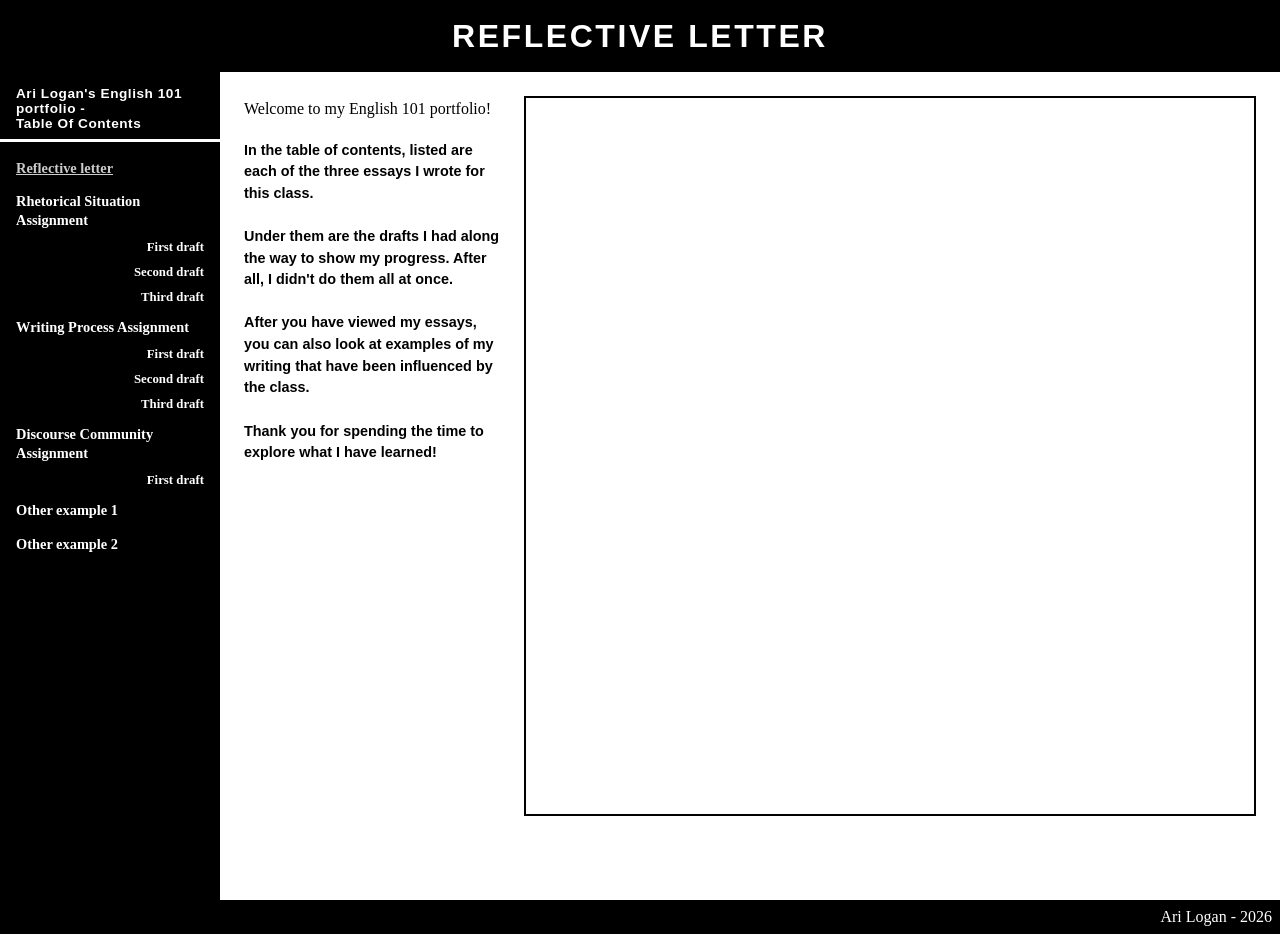
<file: index.html>
<!DOCTYPE html>
<html lang="en">
<head>
  <meta charset="UTF-8" />
  <meta name="viewport" content="width=device-width, initial-scale=1.0" />
  <title>Reflective Letter</title>
  <link rel="stylesheet" href="style.css" />
</head>
<body>

  <header>
    <h1>Reflective Letter</h1>
  </header>

  <div class="layout">
    
    <nav class="sidebar">
      <div class="toc-title">Ari Logan's English 101 portfolio -<br>Table Of Contents</div>
      <ul>
        <li><a href="index.html" class="active">Reflective letter</a></li>

        <li><a href="final-doc-1.html">Rhetorical Situation Assignment</a>
          <ul class="revisions">
            <li><a href="final-doc-1-rev1.html">First draft</a></li>
            <li><a href="final-doc-1-rev2.html">Second draft</a></li>
            <li><a href="final-doc-1-rev3.html">Third draft</a></li>
          </ul>
        </li>

        <li><a href="final-doc-2.html">Writing Process Assignment</a>
          <ul class="revisions">
            <li><a href="final-doc-2-rev1.html">First draft</a></li>
            <li><a href="final-doc-2-rev2.html">Second draft</a></li>
            <li><a href="final-doc-2-rev3.html">Third draft</a></li>
          </ul>
        </li>

        <li><a href="final-doc-3.html">Discourse Community Assignment</a>
          <ul class="revisions">
            <li><a href="final-doc-3-rev1.html">First draft</a></li>
          </ul>
        </li>

        <li><a href="other-example-1.html">Other example 1</a></li>
        <li><a href="other-example-2.html">Other example 2</a></li>
      </ul>
    </nav>

    <main class="content">
      <aside class="comments">
        <h>Welcome to my English 101 portfolio!</h>
		<p><br>In the table of contents, listed are each of the three essays I wrote for this class.<br><br></p>
		<p>Under them are the drafts I had along the way to show my progress. After all, I didn't do them all at once.<br><br></p>
		<p>After you have viewed my essays, you can also look at examples of my writing that have been influenced by the class.<br><br></p>
		<p>Thank you for spending the time to explore what I have learned!</p>
      </aside>

      <div class="pdf-viewer">
        <iframe src="pdfs/reflective-letter.pdf" title="Reflective Letter PDF"></iframe>
      </div>
    </main>
  </div>

<footer>
	<p>Ari Logan - 2026</p>
</footer>
</body>
</html>
</file>
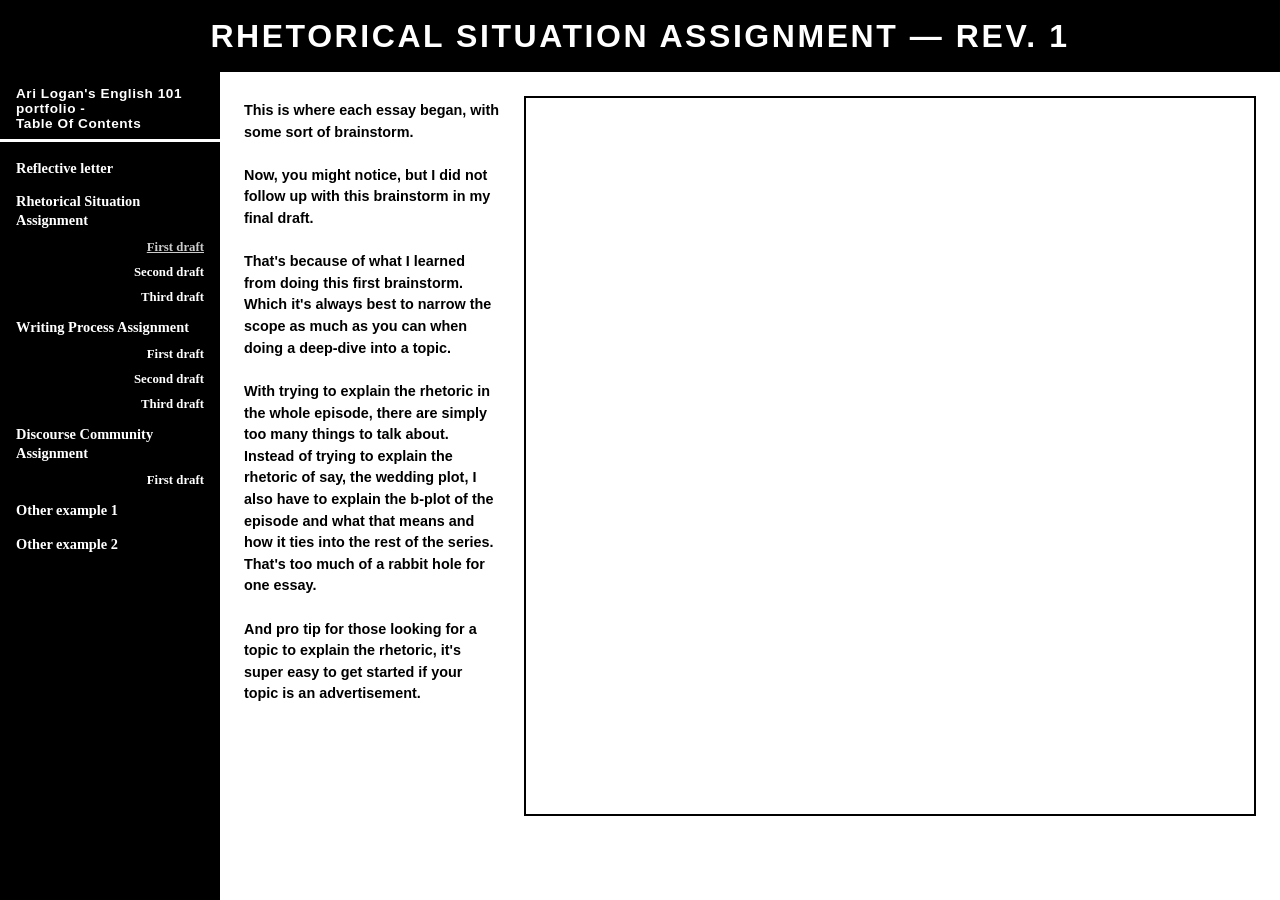
<file: final-doc-1-rev1.html>
<!DOCTYPE html>
<html lang="en">
<head>
  <meta charset="UTF-8" />
  <meta name="viewport" content="width=device-width, initial-scale=1.0" />
  <title>Rhetorical Situation Assignment — Rev. 1</title>
  <link rel="stylesheet" href="style.css" />
</head>
<body>

  <header>
    <h1>Rhetorical Situation Assignment — Rev. 1</h1>
  </header>

  <div class="layout">
    
    <nav class="sidebar">
      <div class="toc-title">Ari Logan's English 101 portfolio -<br>Table Of Contents</div>
      <ul>
        <li><a href="index.html">Reflective letter</a></li>

        <li><a href="final-doc-1.html">Rhetorical Situation Assignment</a>
          <ul class="revisions">
            <li><a href="final-doc-1-rev1.html" class="active">First draft</a></li>
            <li><a href="final-doc-1-rev2.html">Second draft</a></li>
            <li><a href="final-doc-1-rev3.html">Third draft</a></li>
          </ul>
        </li>

        <li><a href="final-doc-2.html">Writing Process Assignment</a>
          <ul class="revisions">
            <li><a href="final-doc-2-rev1.html">First draft</a></li>
            <li><a href="final-doc-2-rev2.html">Second draft</a></li>
            <li><a href="final-doc-2-rev3.html">Third draft</a></li>
          </ul>
        </li>

        <li><a href="final-doc-3.html">Discourse Community Assignment</a>
          <ul class="revisions">
            <li><a href="final-doc-3-rev1.html">First draft</a></li>
          </ul>
        </li>

        <li><a href="other-example-1.html">Other example 1</a></li>
        <li><a href="other-example-2.html">Other example 2</a></li>
      </ul>
    </nav>

    <main class="content">
      <aside class="comments">
        <p>This is where each essay began, with some sort of brainstorm.<br><br></p>
	<p>Now, you might notice, but I did not follow up with this brainstorm in my final draft.<br><br></p>
	<p>That's because of what I learned from doing this first brainstorm. Which it's always best to narrow the scope as much as you can when doing a deep-dive into a topic.<br><br></p>
	<p>With trying to explain the rhetoric in the whole episode, there are simply too many things to talk about. Instead of trying to explain the rhetoric of say, the wedding plot, I also have to explain the b-plot of the 	episode and what that means and how it ties into the rest of the series. That's too much of a rabbit hole for one essay.<br><br></p>
	<p>And pro tip for those looking for a topic to explain the rhetoric, it's super easy to get started if your topic is an advertisement.</p>
      </aside>

      <div class="pdf-viewer">
        <iframe src="pdfs/final-doc-1-rev1.pdf" title="Rhetorical Situation Assignment — Rev. 1 PDF"></iframe>
      </div>
    </main>
  </div>

</body>
</html>
</file>
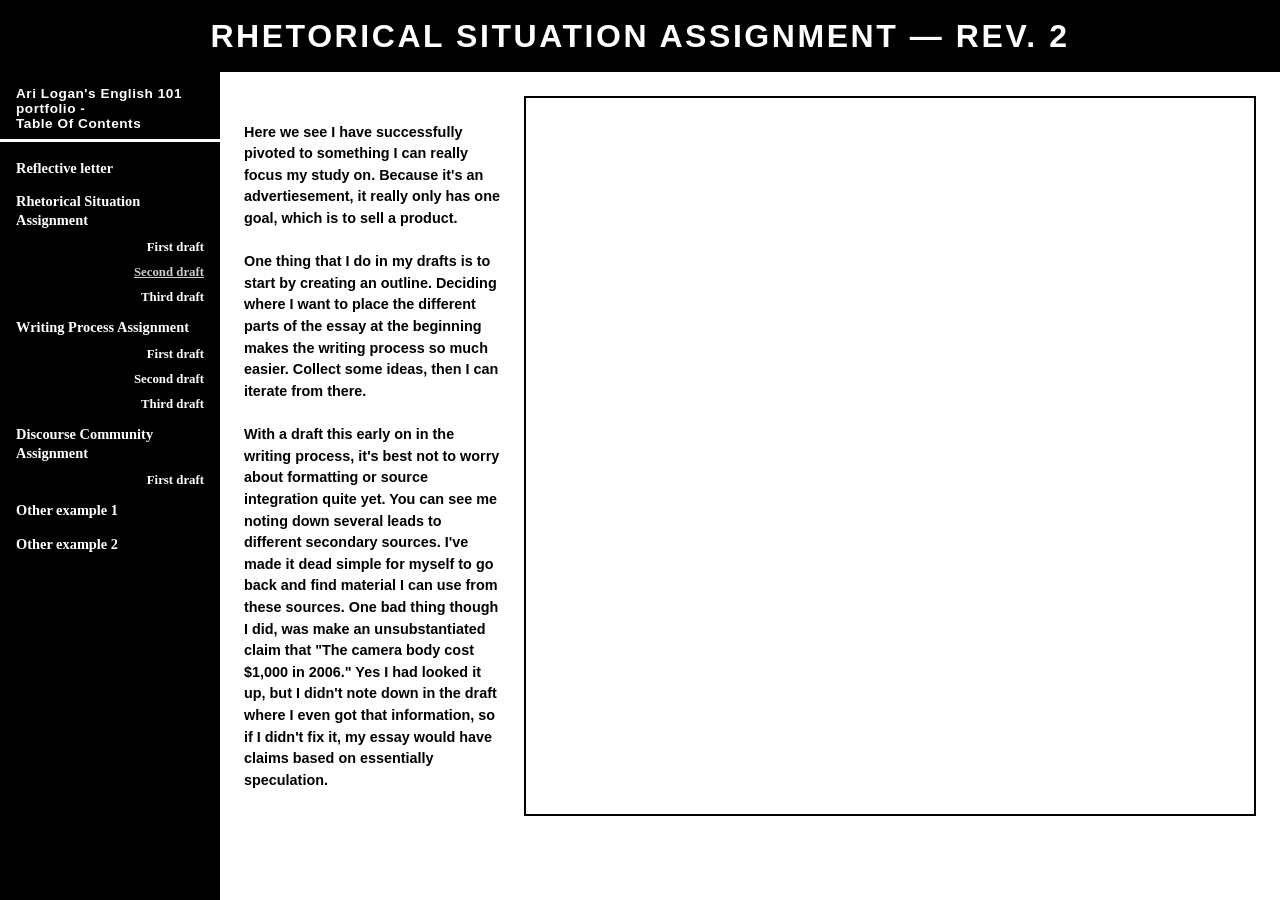
<file: final-doc-1-rev2.html>
<!DOCTYPE html>
<html lang="en">
<head>
  <meta charset="UTF-8" />
  <meta name="viewport" content="width=device-width, initial-scale=1.0" />
  <title>Rhetorical Situation Assignment — Rev. 2</title>
  <link rel="stylesheet" href="style.css" />
</head>
<body>

  <header>
    <h1>Rhetorical Situation Assignment — Rev. 2</h1>
  </header>

  <div class="layout">
    
    <nav class="sidebar">
      <div class="toc-title">Ari Logan's English 101 portfolio -<br>Table Of Contents</div>
      <ul>
        <li><a href="index.html">Reflective letter</a></li>

        <li><a href="final-doc-1.html">Rhetorical Situation Assignment</a>
          <ul class="revisions">
            <li><a href="final-doc-1-rev1.html">First draft</a></li>
            <li><a href="final-doc-1-rev2.html" class="active">Second draft</a></li>
            <li><a href="final-doc-1-rev3.html">Third draft</a></li>
          </ul>
        </li>

        <li><a href="final-doc-2.html">Writing Process Assignment</a>
          <ul class="revisions">
            <li><a href="final-doc-2-rev1.html">First draft</a></li>
            <li><a href="final-doc-2-rev2.html">Second draft</a></li>
            <li><a href="final-doc-2-rev3.html">Third draft</a></li>
          </ul>
        </li>

        <li><a href="final-doc-3.html">Discourse Community Assignment</a>
          <ul class="revisions">
            <li><a href="final-doc-3-rev1.html">First draft</a></li>
          </ul>
        </li>

        <li><a href="other-example-1.html">Other example 1</a></li>
        <li><a href="other-example-2.html">Other example 2</a></li>
      </ul>
    </nav>

    <main class="content">
      <aside class="comments">
        <p><br>Here we see I have successfully pivoted to something I can really focus my study on. Because it's an advertiesement, it really only has one goal, which is to sell a product.<br><br></p>
	<p>One thing that I do in my drafts is to start by creating an outline. Deciding where I want to place the different parts of the essay at the beginning makes the writing process so much easier. Collect some ideas, then I can iterate from there.<br><br></p>
	<p>With a draft this early on in the writing process, it's best not to worry about formatting or source integration quite yet. You can see me noting down several leads to different secondary sources. I've made it dead simple for myself to go back and find material I can use from these sources. One bad thing though I did, was make an unsubstantiated claim that "The camera body cost $1,000 in 2006." Yes I had looked it up, but I didn't note down in the draft where I even got that information, so if I didn't fix it, my essay would have claims based on essentially speculation.</p> 
      </aside>

      <div class="pdf-viewer">
        <iframe src="pdfs/final-doc-1-rev2.pdf" title="Rhetorical Situation Assignment — Rev. 2 PDF"></iframe>
      </div>
    </main>
  </div>

</body>
</html>
</file>
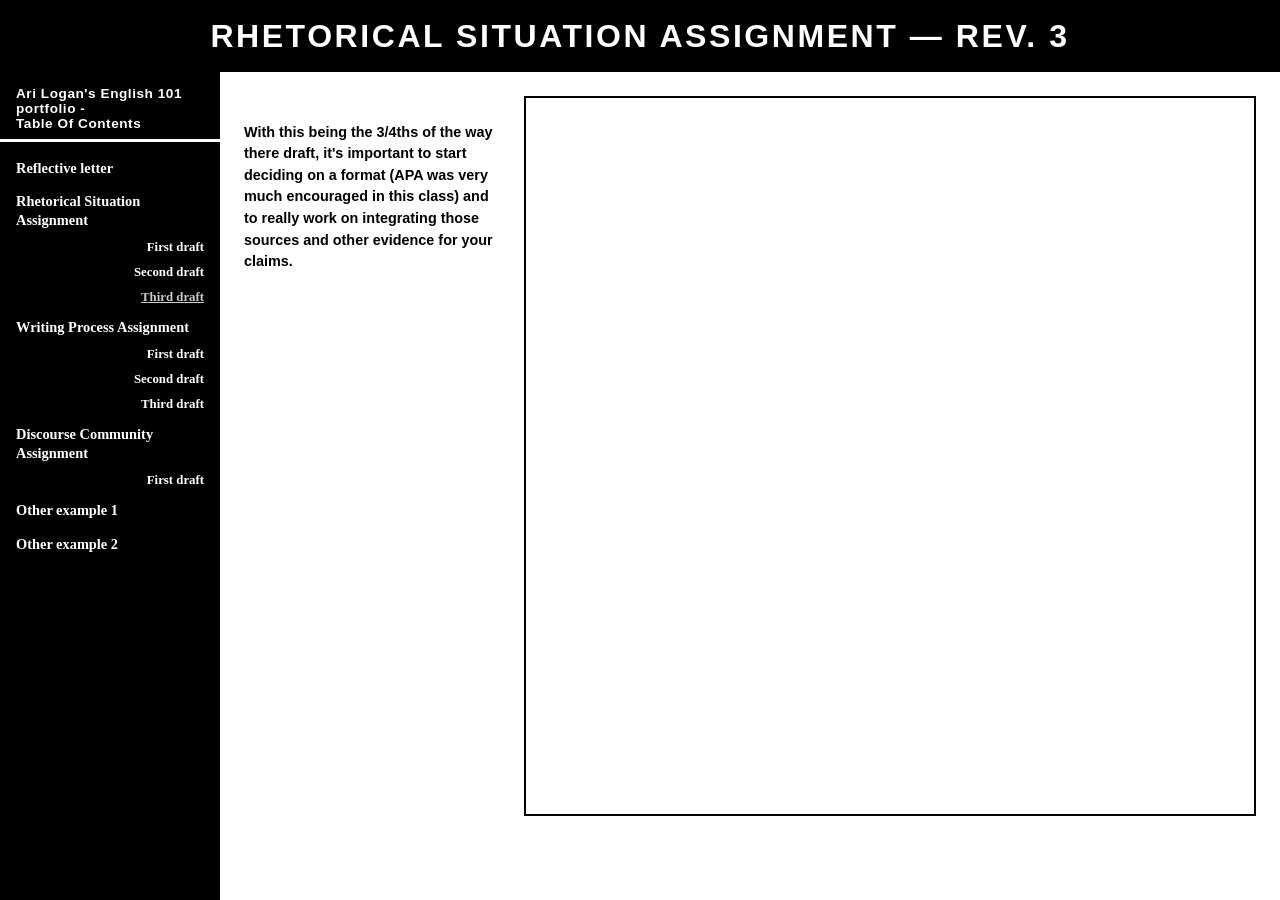
<file: final-doc-1-rev3.html>
<!DOCTYPE html>
<html lang="en">
<head>
  <meta charset="UTF-8" />
  <meta name="viewport" content="width=device-width, initial-scale=1.0" />
  <title>Rhetorical Situation Assignment — Rev. 3</title>
  <link rel="stylesheet" href="style.css" />
</head>
<body>

  <header>
    <h1>Rhetorical Situation Assignment — Rev. 3</h1>
  </header>

  <div class="layout">
    
    <nav class="sidebar">
      <div class="toc-title">Ari Logan's English 101 portfolio -<br>Table Of Contents</div>
      <ul>
        <li><a href="index.html">Reflective letter</a></li>

        <li><a href="final-doc-1.html">Rhetorical Situation Assignment</a>
          <ul class="revisions">
            <li><a href="final-doc-1-rev1.html">First draft</a></li>
            <li><a href="final-doc-1-rev2.html">Second draft</a></li>
            <li><a href="final-doc-1-rev3.html" class="active">Third draft</a></li>
          </ul>
        </li>

        <li><a href="final-doc-2.html">Writing Process Assignment</a>
          <ul class="revisions">
            <li><a href="final-doc-2-rev1.html">First draft</a></li>
            <li><a href="final-doc-2-rev2.html">Second draft</a></li>
            <li><a href="final-doc-2-rev3.html">Third draft</a></li>
          </ul>
        </li>

        <li><a href="final-doc-3.html">Discourse Community Assignment</a>
          <ul class="revisions">
            <li><a href="final-doc-3-rev1.html">First draft</a></li>
          </ul>
        </li>

        <li><a href="other-example-1.html">Other example 1</a></li>
        <li><a href="other-example-2.html">Other example 2</a></li>
      </ul>
    </nav>

    <main class="content">
      <aside class="comments">
        <p><br>With this being the 3/4ths of the way there draft, it's important to start deciding on a format (APA was very much encouraged in this class) and to really work on integrating those sources and other evidence for your claims.</p>
      </aside>

      <div class="pdf-viewer">
        <iframe src="pdfs/final-doc-1-rev3.pdf" title="Rhetorical Situation Assignment — Rev. 3 PDF"></iframe>
      </div>
    </main>
  </div>

</body>
</html>
</file>
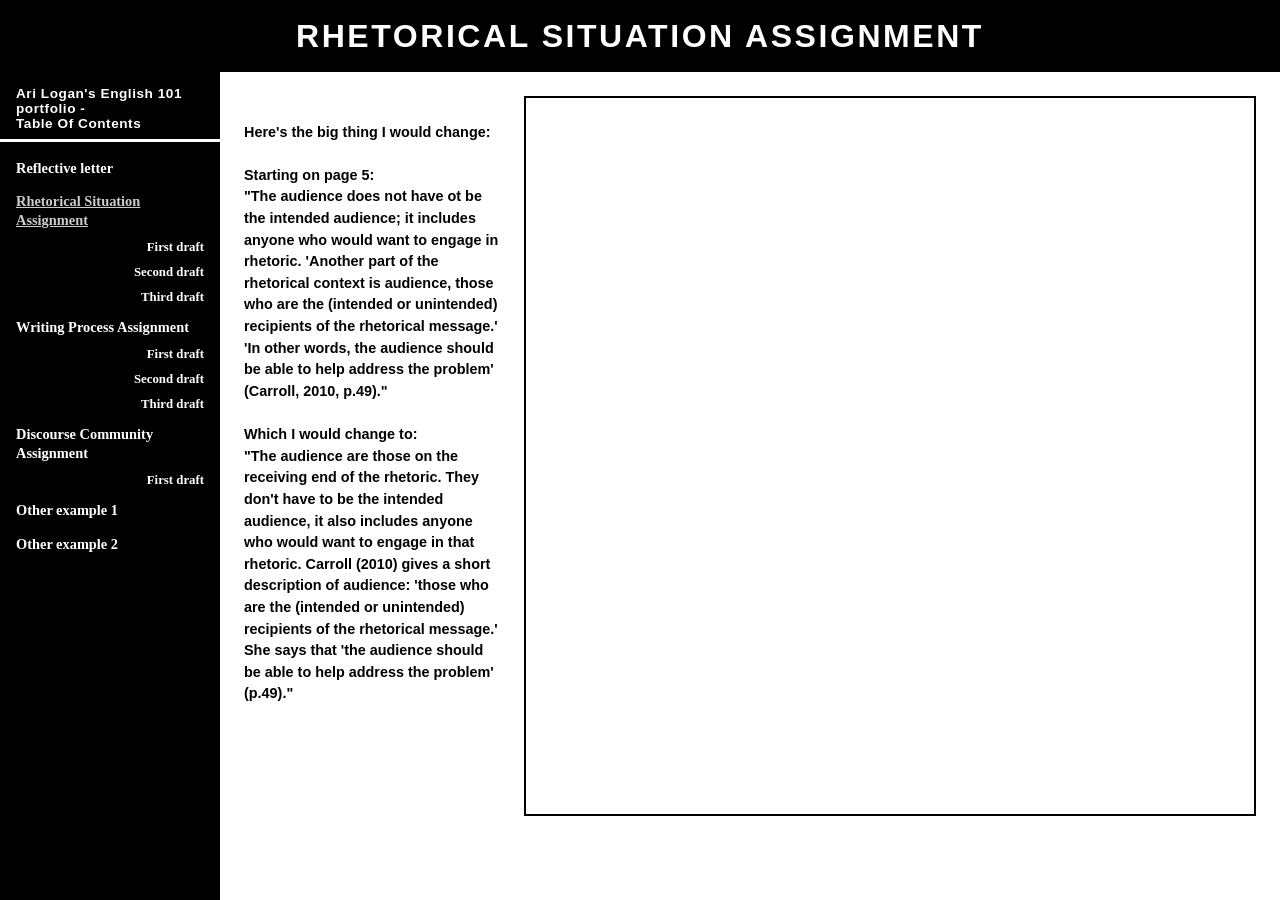
<file: final-doc-1.html>
<!DOCTYPE html>
<html lang="en">
<head>
  <meta charset="UTF-8" />
  <meta name="viewport" content="width=device-width, initial-scale=1.0" />
  <title>Rhetorical Situation Assignment</title>
  <link rel="stylesheet" href="style.css" />
</head>
<body>

  <header>
    <h1>Rhetorical Situation Assignment</h1>
  </header>

  <div class="layout">
    
    <nav class="sidebar">
      <div class="toc-title">Ari Logan's English 101 portfolio -<br>Table Of Contents</div>
      <ul>
        <li><a href="index.html">Reflective letter</a></li>

        <li><a href="final-doc-1.html" class="active">Rhetorical Situation Assignment</a>
          <ul class="revisions">
            <li><a href="final-doc-1-rev1.html">First draft</a></li>
            <li><a href="final-doc-1-rev2.html">Second draft</a></li>
            <li><a href="final-doc-1-rev3.html">Third draft</a></li>
          </ul>
        </li>

        <li><a href="final-doc-2.html">Writing Process Assignment</a>
          <ul class="revisions">
            <li><a href="final-doc-2-rev1.html">First draft</a></li>
            <li><a href="final-doc-2-rev2.html">Second draft</a></li>
            <li><a href="final-doc-2-rev3.html">Third draft</a></li>
          </ul>
        </li>

        <li><a href="final-doc-3.html">Discourse Community Assignment</a>
          <ul class="revisions">
            <li><a href="final-doc-3-rev1.html">First draft</a></li>
          </ul>
        </li>

        <li><a href="other-example-1.html">Other example 1</a></li>
        <li><a href="other-example-2.html">Other example 2</a></li>
      </ul>
    </nav>

    <main class="content">
      <aside class="comments">
        <p><br>Here's the big thing I would change:<br><br></p>
      	<p>Starting on page 5:<br>"The audience does not have ot be the intended audience; it includes anyone who would want to engage in rhetoric. 'Another part of the rhetorical context is audience, those who are the (intended or unintended) recipients of the rhetorical message.' 'In other words, the audience should be able to help address the problem' (Carroll, 2010, p.49)."<br><br></p>
	<p>Which I would change to:<br>"The audience are those on the receiving end of the rhetoric. They don't have to be the intended audience, it also includes anyone who would want to engage in that rhetoric. Carroll (2010) gives a short description of audience: 'those who are the (intended or unintended) recipients of the rhetorical message.' She says that 'the audience should be able to help address the problem' (p.49)."</p> 
	</aside>
      <div class="pdf-viewer">
        <iframe src="pdfs/final-doc-1.pdf" title="Rhetorical Situation Assignment PDF"></iframe>
      </div>
    </main>
  </div>

</body>
</html>
</file>
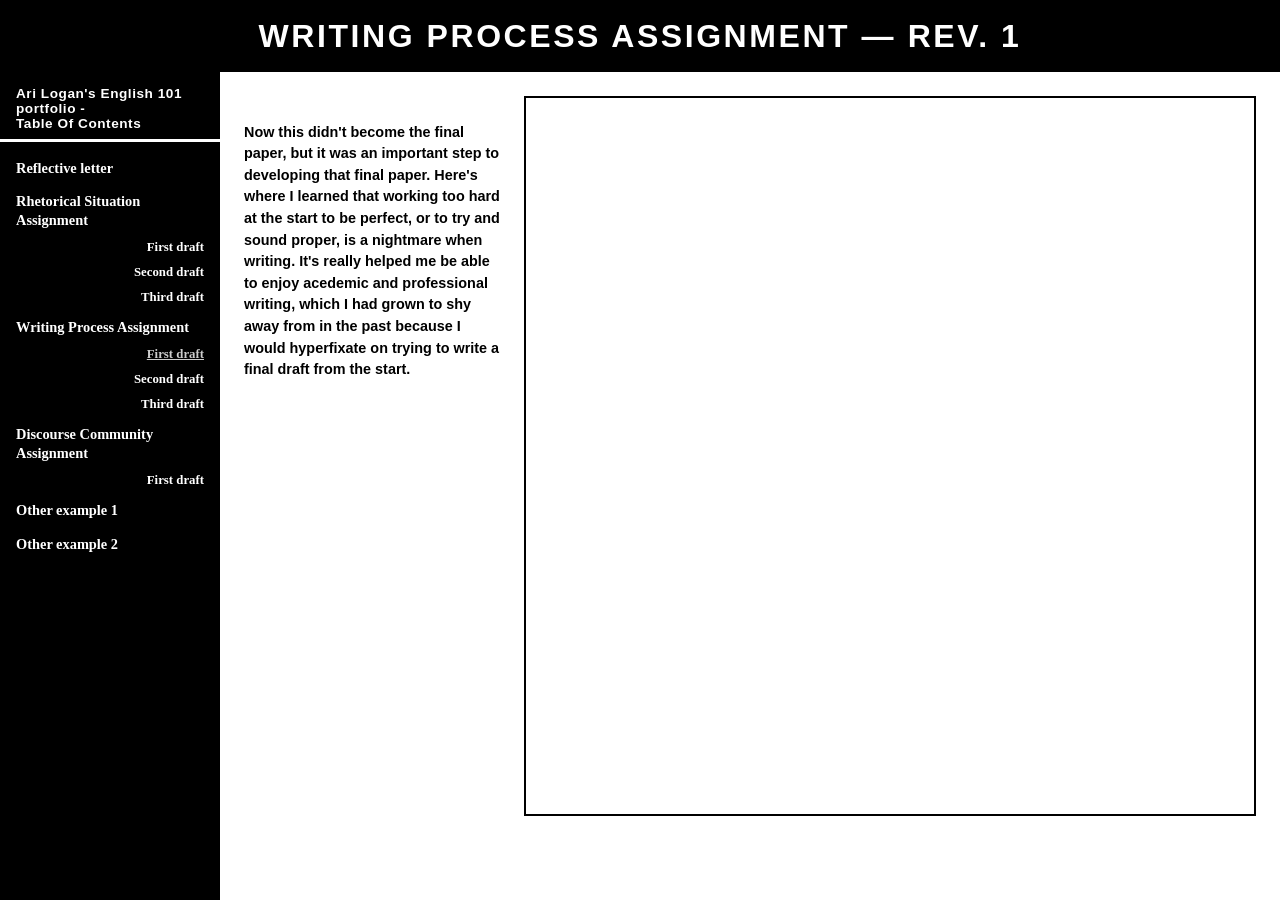
<file: final-doc-2-rev1.html>
<!DOCTYPE html>
<html lang="en">
<head>
  <meta charset="UTF-8" />
  <meta name="viewport" content="width=device-width, initial-scale=1.0" />
  <title>Writing Process Assignment — Rev. 1</title>
  <link rel="stylesheet" href="style.css" />
</head>
<body>

  <header>
    <h1>Writing Process Assignment — Rev. 1</h1>
  </header>

  <div class="layout">
    
    <nav class="sidebar">
      <div class="toc-title">Ari Logan's English 101 portfolio -<br>Table Of Contents</div>
      <ul>
        <li><a href="index.html">Reflective letter</a></li>

        <li><a href="final-doc-1.html">Rhetorical Situation Assignment</a>
          <ul class="revisions">
            <li><a href="final-doc-1-rev1.html">First draft</a></li>
            <li><a href="final-doc-1-rev2.html">Second draft</a></li>
            <li><a href="final-doc-1-rev3.html">Third draft</a></li>
          </ul>
        </li>

        <li><a href="final-doc-2.html">Writing Process Assignment</a>
          <ul class="revisions">
            <li><a href="final-doc-2-rev1.html" class="active">First draft</a></li>
            <li><a href="final-doc-2-rev2.html">Second draft</a></li>
            <li><a href="final-doc-2-rev3.html">Third draft</a></li>
          </ul>
        </li>

        <li><a href="final-doc-3.html">Discourse Community Assignment</a>
          <ul class="revisions">
            <li><a href="final-doc-3-rev1.html">First draft</a></li>
          </ul>
        </li>

        <li><a href="other-example-1.html">Other example 1</a></li>
        <li><a href="other-example-2.html">Other example 2</a></li>
      </ul>
    </nav>

    <main class="content">
      <aside class="comments">
        <p><br>Now this didn't become the final paper, but it was an important step to developing that final paper. Here's where I learned that working too hard at the start to be perfect, or to try and sound proper, is a nightmare when writing. It's really helped me be able to enjoy acedemic and professional writing, which I had grown to shy away from in the past because I would hyperfixate on trying to write a final draft from the start.</p>
      </aside>

      <div class="pdf-viewer">
        <iframe src="pdfs/final-doc-2-rev1.pdf" title="Writing Process Assignment — Rev. 1 PDF"></iframe>
      </div>
    </main>
  </div>

</body>
</html>
</file>
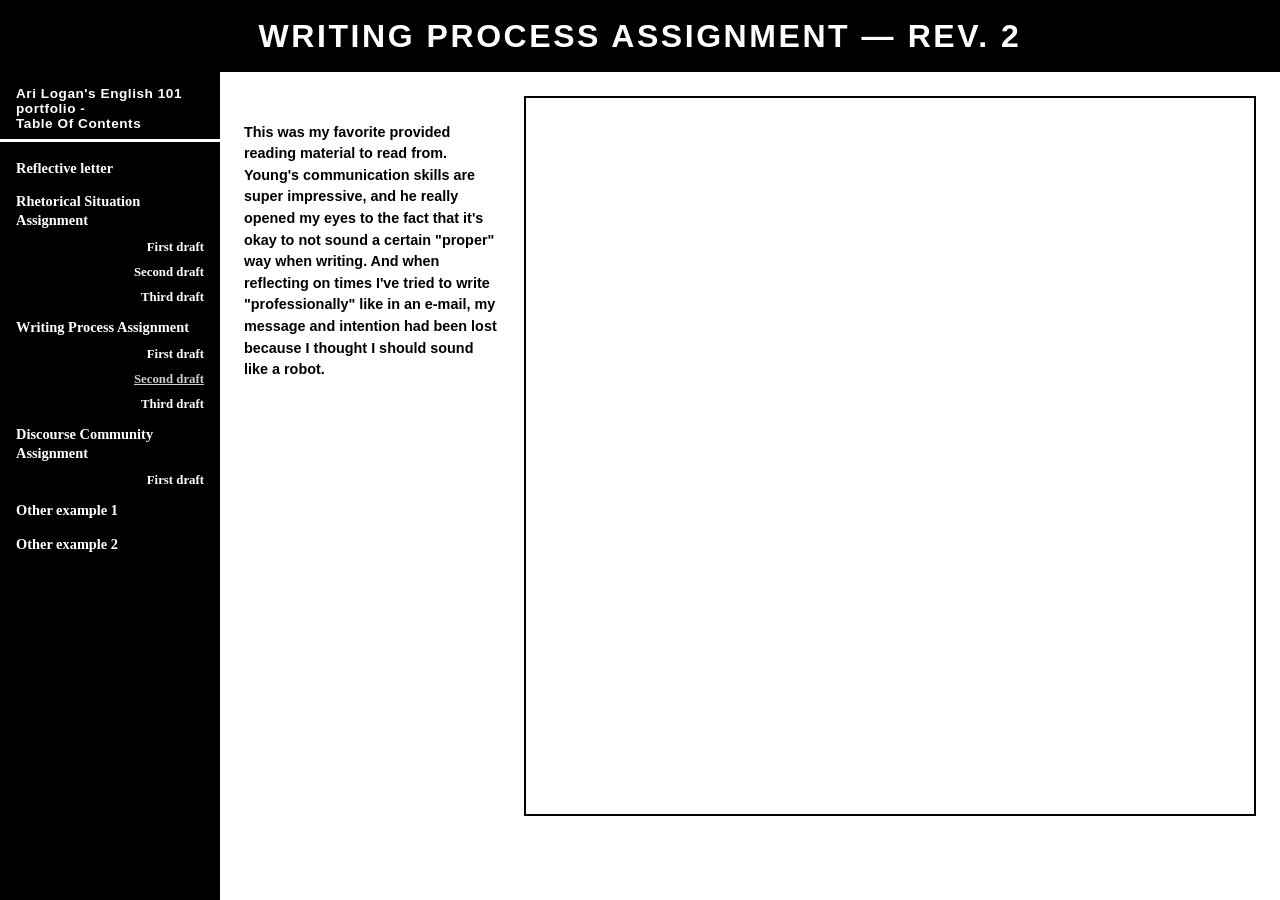
<file: final-doc-2-rev2.html>
<!DOCTYPE html>
<html lang="en">
<head>
  <meta charset="UTF-8" />
  <meta name="viewport" content="width=device-width, initial-scale=1.0" />
  <title>Writing Process Assignment — Rev. 2</title>
  <link rel="stylesheet" href="style.css" />
</head>
<body>

  <header>
    <h1>Writing Process Assignment — Rev. 2</h1>
  </header>

  <div class="layout">
    
    <nav class="sidebar">
      <div class="toc-title">Ari Logan's English 101 portfolio -<br>Table Of Contents</div>
      <ul>
        <li><a href="index.html">Reflective letter</a></li>

        <li><a href="final-doc-1.html">Rhetorical Situation Assignment</a>
          <ul class="revisions">
            <li><a href="final-doc-1-rev1.html">First draft</a></li>
            <li><a href="final-doc-1-rev2.html">Second draft</a></li>
            <li><a href="final-doc-1-rev3.html">Third draft</a></li>
          </ul>
        </li>

        <li><a href="final-doc-2.html">Writing Process Assignment</a>
          <ul class="revisions">
            <li><a href="final-doc-2-rev1.html">First draft</a></li>
            <li><a href="final-doc-2-rev2.html" class="active">Second draft</a></li>
            <li><a href="final-doc-2-rev3.html">Third draft</a></li>
          </ul>
        </li>

        <li><a href="final-doc-3.html">Discourse Community Assignment</a>
          <ul class="revisions">
            <li><a href="final-doc-3-rev1.html">First draft</a></li>
          </ul>
        </li>

        <li><a href="other-example-1.html">Other example 1</a></li>
        <li><a href="other-example-2.html">Other example 2</a></li>
      </ul>
    </nav>

    <main class="content">
      <aside class="comments">
        <p><br>This was my favorite provided reading material to read from. Young's communication skills are super impressive, and he really opened my eyes to the fact that it's okay to not sound a certain "proper" way when writing. And when reflecting on times I've tried to write "professionally" like in an e-mail, my message and intention had been lost because I thought I should sound like a robot.</p>
      </aside>

      <div class="pdf-viewer">
        <iframe src="pdfs/final-doc-2-rev2.pdf" title="Writing Process Assignment — Rev. 2 PDF"></iframe>
      </div>
    </main>
  </div>

</body>
</html>
</file>
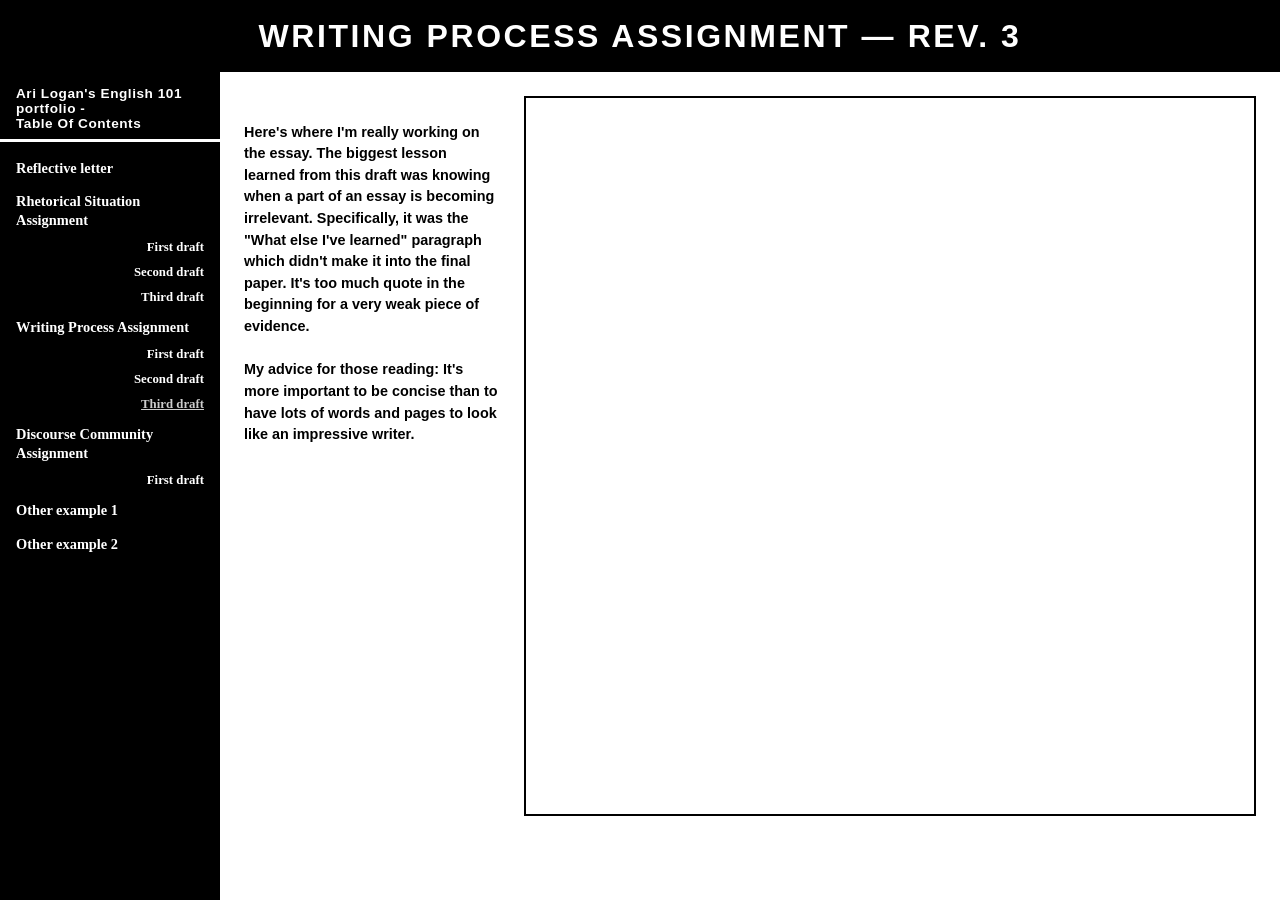
<file: final-doc-2-rev3.html>
<!DOCTYPE html>
<html lang="en">
<head>
  <meta charset="UTF-8" />
  <meta name="viewport" content="width=device-width, initial-scale=1.0" />
  <title>Writing Process Assignment — Rev. 3</title>
  <link rel="stylesheet" href="style.css" />
</head>
<body>

  <header>
    <h1>Writing Process Assignment — Rev. 3</h1>
  </header>

  <div class="layout">
    
    <nav class="sidebar">
      <div class="toc-title">Ari Logan's English 101 portfolio -<br>Table Of Contents</div>
      <ul>
        <li><a href="index.html">Reflective letter</a></li>

        <li><a href="final-doc-1.html">Rhetorical Situation Assignment</a>
          <ul class="revisions">
            <li><a href="final-doc-1-rev1.html">First draft</a></li>
            <li><a href="final-doc-1-rev2.html">Second draft</a></li>
            <li><a href="final-doc-1-rev3.html">Third draft</a></li>
          </ul>
        </li>

        <li><a href="final-doc-2.html">Writing Process Assignment</a>
          <ul class="revisions">
            <li><a href="final-doc-2-rev1.html">First draft</a></li>
            <li><a href="final-doc-2-rev2.html">Second draft</a></li>
            <li><a href="final-doc-2-rev3.html" class="active">Third draft</a></li>
          </ul>
        </li>

        <li><a href="final-doc-3.html">Discourse Community Assignment</a>
          <ul class="revisions">
            <li><a href="final-doc-3-rev1.html">First draft</a></li>
          </ul>
        </li>

        <li><a href="other-example-1.html">Other example 1</a></li>
        <li><a href="other-example-2.html">Other example 2</a></li>
      </ul>
    </nav>

    <main class="content">
      <aside class="comments">
        <p><br>Here's where I'm really working on the essay. The biggest lesson learned from this draft was knowing when a part of an essay is becoming irrelevant. Specifically, it was the "What else I've learned" paragraph which didn't make it into the final paper. It's too much quote in the beginning for a very weak piece of evidence.<br><br></p>
	<p>My advice for those reading: It's more important to be concise than to have lots of words and pages to look like an impressive writer.</p>
      </aside>

      <div class="pdf-viewer">
        <iframe src="pdfs/final-doc-2-rev3.pdf" title="Writing Process Assignment — Rev. 3 PDF"></iframe>
      </div>
    </main>
  </div>

</body>
</html>
</file>
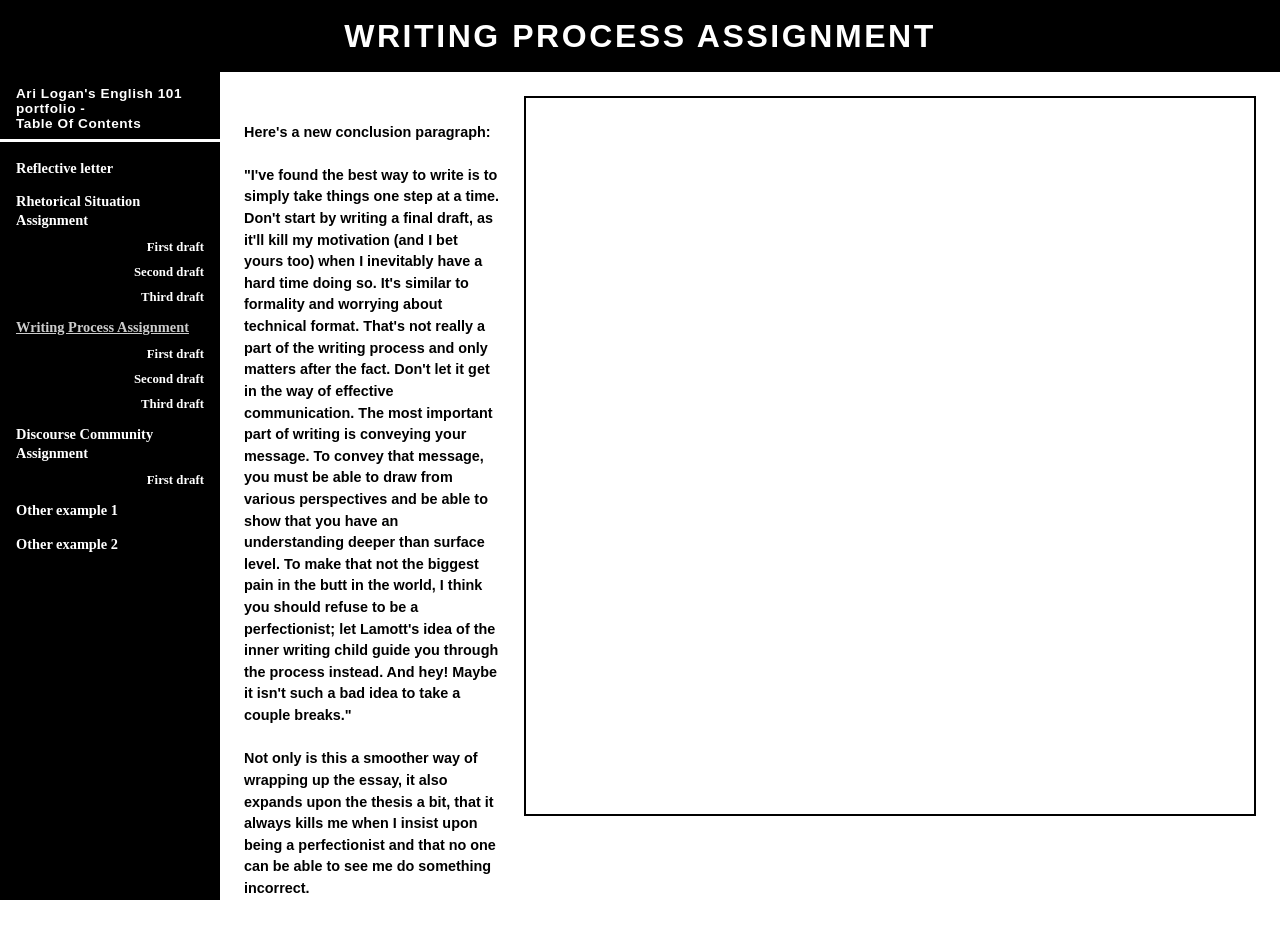
<file: final-doc-2.html>
<!DOCTYPE html>
<html lang="en">
<head>
  <meta charset="UTF-8" />
  <meta name="viewport" content="width=device-width, initial-scale=1.0" />
  <title>The Writing Process Assignment</title>
  <link rel="stylesheet" href="style.css" />
</head>
<body>

  <header>
    <h1>Writing Process Assignment</h1>
  </header>

  <div class="layout">
    
    <nav class="sidebar">
      <div class="toc-title">Ari Logan's English 101 portfolio -<br>Table Of Contents</div>
      <ul>
        <li><a href="index.html">Reflective letter</a></li>

        <li><a href="final-doc-1.html">Rhetorical Situation Assignment</a>
          <ul class="revisions">
            <li><a href="final-doc-1-rev1.html">First draft</a></li>
            <li><a href="final-doc-1-rev2.html">Second draft</a></li>
            <li><a href="final-doc-1-rev3.html">Third draft</a></li>
          </ul>
        </li>

        <li><a href="final-doc-2.html" class="active">Writing Process Assignment</a>
          <ul class="revisions">
            <li><a href="final-doc-2-rev1.html">First draft</a></li>
            <li><a href="final-doc-2-rev2.html">Second draft</a></li>
            <li><a href="final-doc-2-rev3.html">Third draft</a></li>
          </ul>
        </li>

        <li><a href="final-doc-3.html">Discourse Community Assignment</a>
          <ul class="revisions">
            <li><a href="final-doc-3-rev1.html">First draft</a></li>
          </ul>
        </li>

        <li><a href="other-example-1.html">Other example 1</a></li>
        <li><a href="other-example-2.html">Other example 2</a></li>
      </ul>
    </nav>

    <main class="content">
      <aside class="comments">
        <p><br>Here's a new conclusion paragraph:<br><br>"I've found the best way to write is to simply take things one step at a time. Don't start by writing a final draft, as it'll kill my motivation (and I bet yours too) when I inevitably have a hard time doing so. It's similar to formality and worrying about technical format. That's not really a part of the writing process and only matters after the fact. Don't let it get in the way of effective communication. The most important part of writing is conveying your message. To convey that message, you must be able to draw from various perspectives and be able to show that you have an understanding deeper than surface level. To make that not the biggest pain in the butt in the world, I think you should refuse to be a perfectionist; let Lamott's idea of the inner writing child guide you through the process instead. And hey! Maybe it isn't such a bad idea to take a couple breaks."<br><br></p>
	<p>Not only is this a smoother way of wrapping up the essay, it also expands upon the thesis a bit, that it always kills me when I insist upon being a perfectionist and that no one can be able to see me do something incorrect.
      </aside>

      <div class="pdf-viewer">
        <iframe src="pdfs/final-doc-2.pdf" title="Writing Process Assignment PDF"></iframe>
      </div>
    </main>
  </div>

</body>
</html>
</file>
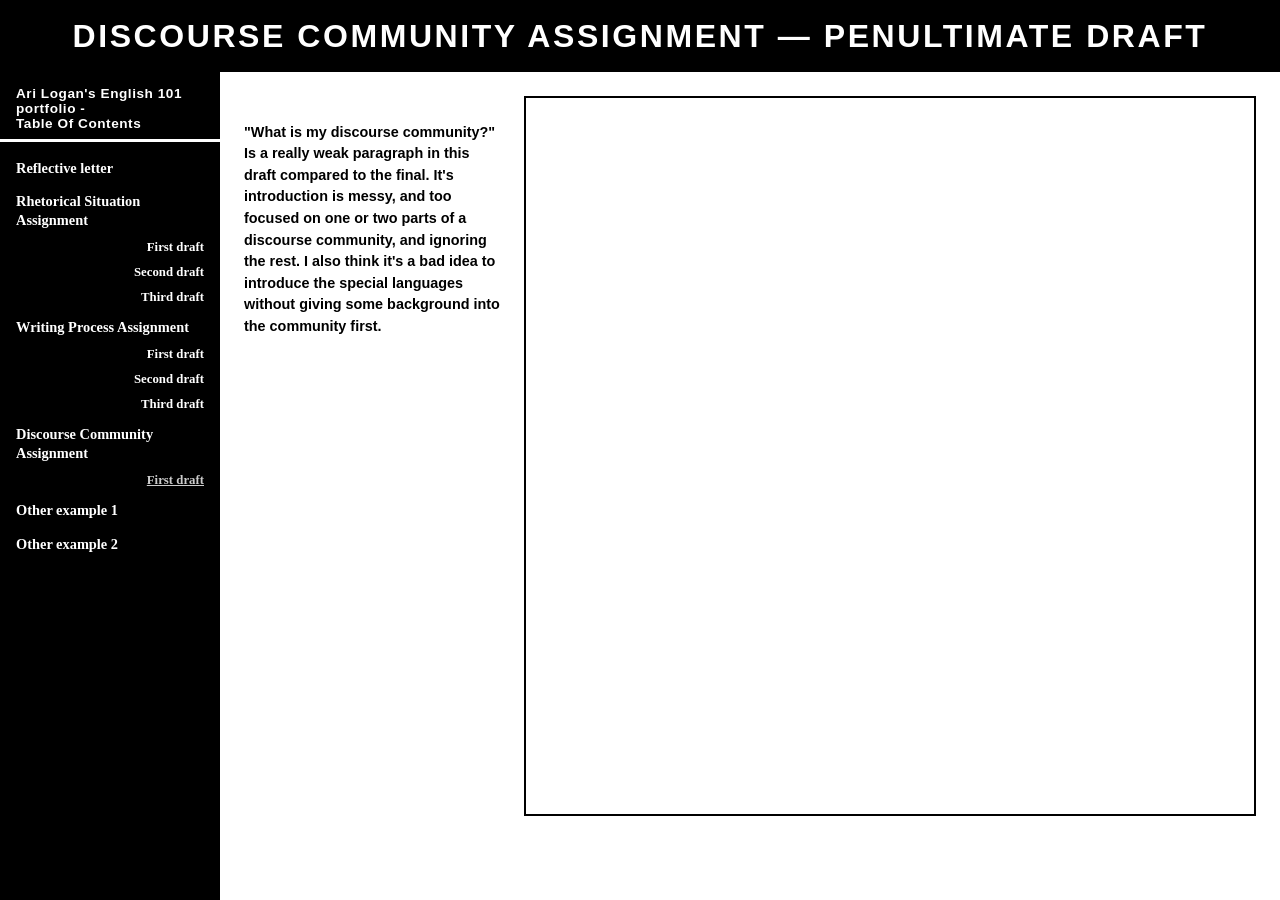
<file: final-doc-3-rev1.html>
<!DOCTYPE html>
<html lang="en">
<head>
  <meta charset="UTF-8" />
  <meta name="viewport" content="width=device-width, initial-scale=1.0" />
  <title>Discourse Community Assignment — Penultimate Draft</title>
  <link rel="stylesheet" href="style.css" />
</head>
<body>

  <header>
    <h1>Discourse Community Assignment — Penultimate Draft</h1>
  </header>

  <div class="layout">
    
    <nav class="sidebar">
      <div class="toc-title">Ari Logan's English 101 portfolio -<br>Table Of Contents</div>
      <ul>
        <li><a href="index.html">Reflective letter</a></li>

        <li><a href="final-doc-1.html">Rhetorical Situation Assignment</a>
          <ul class="revisions">
            <li><a href="final-doc-1-rev1.html">First draft</a></li>
            <li><a href="final-doc-1-rev2.html">Second draft</a></li>
            <li><a href="final-doc-1-rev3.html">Third draft</a></li>
          </ul>
        </li>

        <li><a href="final-doc-2.html">Writing Process Assignment</a>
          <ul class="revisions">
            <li><a href="final-doc-2-rev1.html">First draft</a></li>
            <li><a href="final-doc-2-rev2.html">Second draft</a></li>
            <li><a href="final-doc-2-rev3.html">Third draft</a></li>
          </ul>
        </li>

        <li><a href="final-doc-3.html">Discourse Community Assignment</a>
          <ul class="revisions">
            <li><a href="final-doc-3-rev1.html" class="active">First draft</a></li>
          </ul>
        </li>

        <li><a href="other-example-1.html">Other example 1</a></li>
        <li><a href="other-example-2.html">Other example 2</a></li>
      </ul>
    </nav>

    <main class="content">
      <aside class="comments">
        <p><br>"What is my discourse community?" Is a really weak paragraph in this draft compared to the final. It's introduction is messy, and too focused on one or two parts of a discourse community, and ignoring the rest. I also think it's a bad idea to introduce the special languages without giving some background into the community first.</p>
      </aside>

      <div class="pdf-viewer">
        <iframe src="pdfs/final-doc-3-rev1.pdf" title="Discourse Community Assignment — Rev. 1 PDF"></iframe>
      </div>
    </main>
  </div>

</body>
</html>
</file>
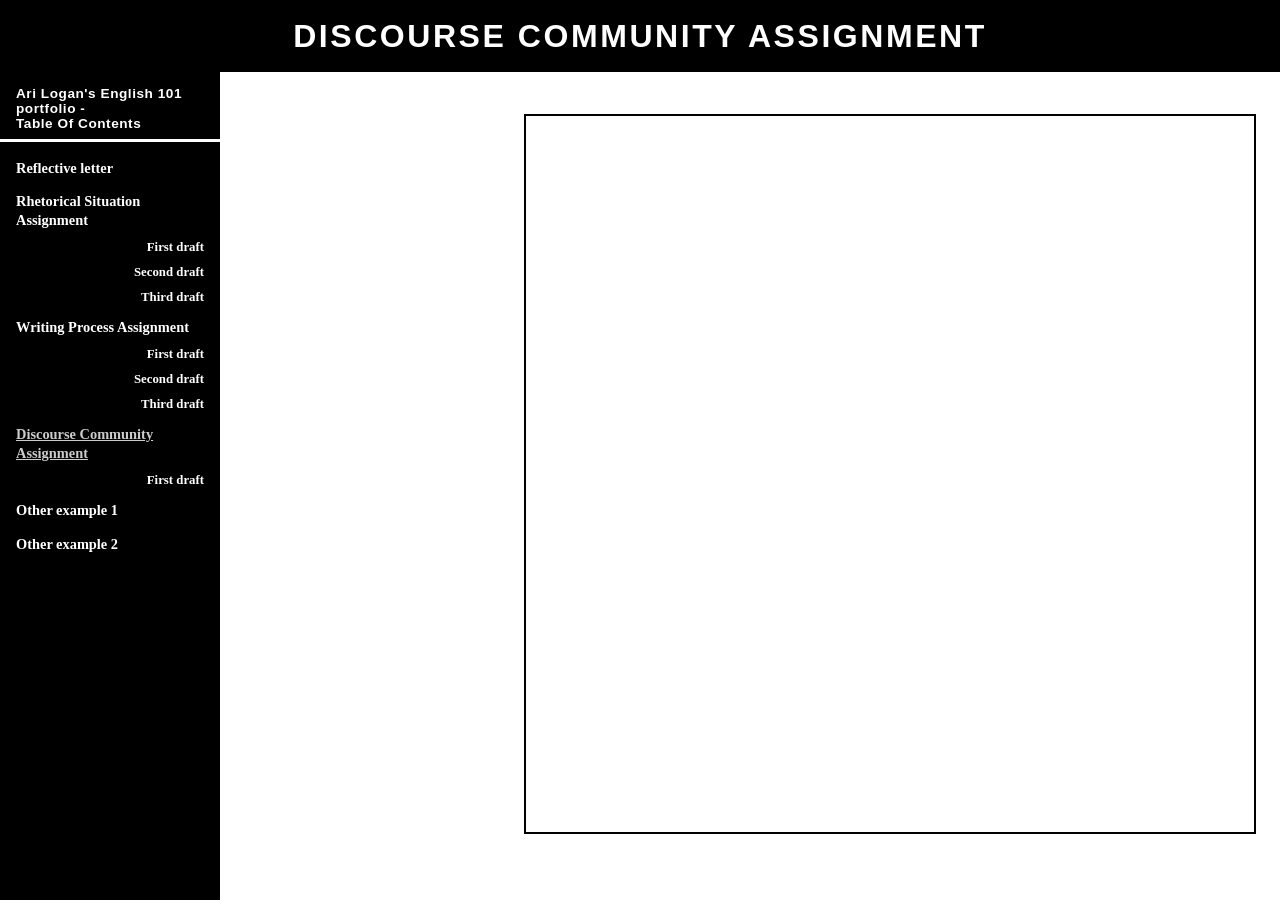
<file: final-doc-3.html>
s<!DOCTYPE html>
<html lang="en">
<head>
  <meta charset="UTF-8" />
  <meta name="viewport" content="width=device-width, initial-scale=1.0" />
  <title>Discourse Community Assignment</title>
  <link rel="stylesheet" href="style.css" />
</head>
<body>

  <header>
    <h1>Discourse Community Assignment</h1>
  </header>

  <div class="layout">
    
    <nav class="sidebar">
      <div class="toc-title">Ari Logan's English 101 portfolio -<br>Table Of Contents</div>
      <ul>
        <li><a href="index.html">Reflective letter</a></li>

        <li><a href="final-doc-1.html">Rhetorical Situation Assignment</a>
          <ul class="revisions">
            <li><a href="final-doc-1-rev1.html">First draft</a></li>
            <li><a href="final-doc-1-rev2.html">Second draft</a></li>
            <li><a href="final-doc-1-rev3.html">Third draft</a></li>
          </ul>
        </li>

        <li><a href="final-doc-2.html">Writing Process Assignment</a>
          <ul class="revisions">
            <li><a href="final-doc-2-rev1.html">First draft</a></li>
            <li><a href="final-doc-2-rev2.html">Second draft</a></li>
            <li><a href="final-doc-2-rev3.html">Third draft</a></li>
          </ul>
        </li>

        <li><a href="final-doc-3.html" class="active">Discourse Community Assignment</a>
          <ul class="revisions">
            <li><a href="final-doc-3-rev1.html">First draft</a></li>
          </ul>
        </li>

        <li><a href="other-example-1.html">Other example 1</a></li>
        <li><a href="other-example-2.html">Other example 2</a></li>
      </ul>
    </nav>

    <main class="content">
      <aside class="comments">
        <p>   </p>
      </aside>

      <div class="pdf-viewer">
        <iframe src="pdfs/final-doc-3.pdf" title="Discourse Community Assignment PDF"></iframe>
      </div>
    </main>
  </div>

</body>
</html>
</file>
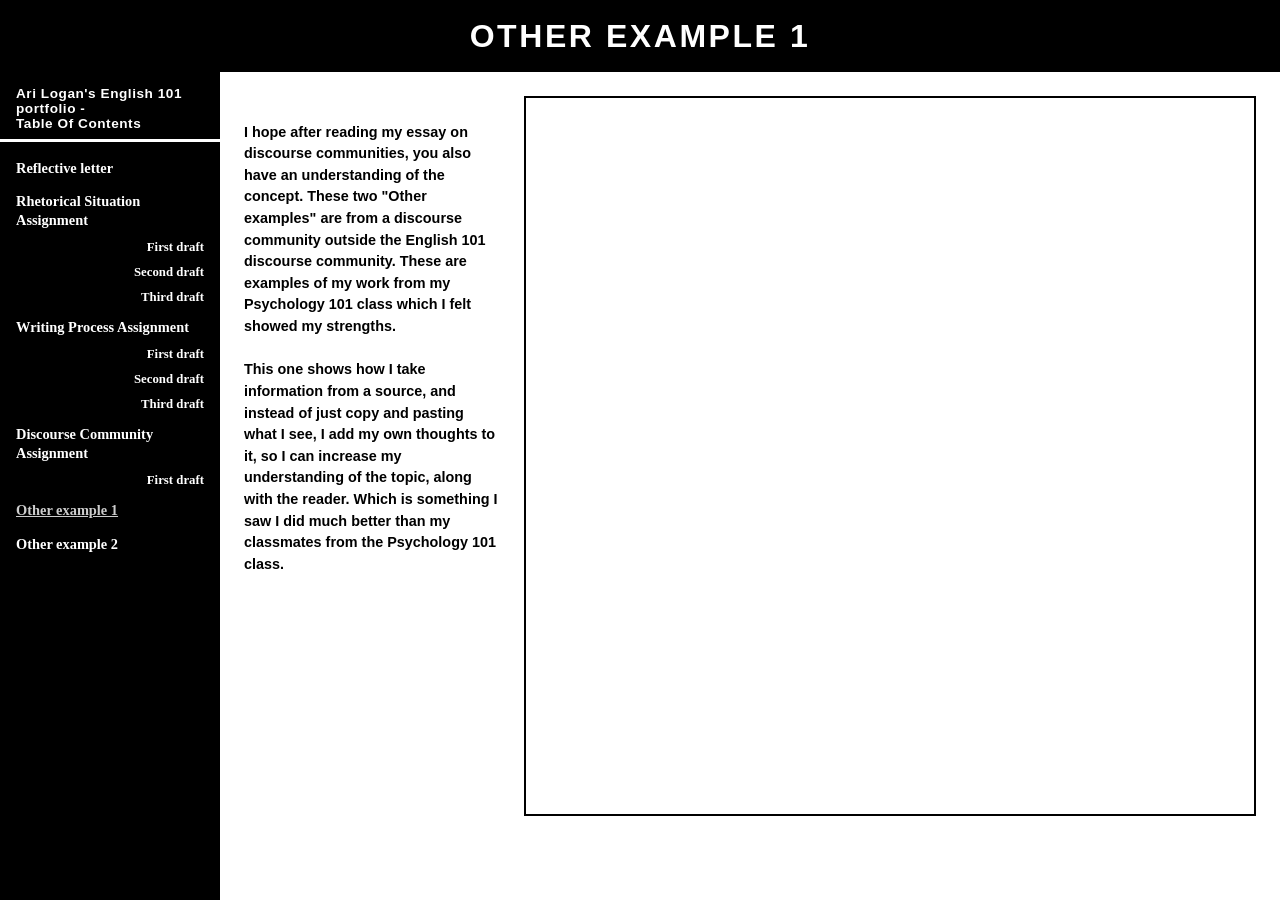
<file: other-example-1.html>
<!DOCTYPE html>
<html lang="en">
<head>
  <meta charset="UTF-8" />
  <meta name="viewport" content="width=device-width, initial-scale=1.0" />
  <title>Other Example 1</title>
  <link rel="stylesheet" href="style.css" />
</head>
<body>

  <header>
    <h1>Other Example 1</h1>
  </header>

  <div class="layout">
    
    <nav class="sidebar">
      <div class="toc-title">Ari Logan's English 101 portfolio -<br>Table Of Contents</div>
      <ul>
        <li><a href="index.html">Reflective letter</a></li>

        <li><a href="final-doc-1.html">Rhetorical Situation Assignment</a>
          <ul class="revisions">
            <li><a href="final-doc-1-rev1.html">First draft</a></li>
            <li><a href="final-doc-1-rev2.html">Second draft</a></li>
            <li><a href="final-doc-1-rev3.html">Third draft</a></li>
          </ul>
        </li>

        <li><a href="final-doc-2.html">Writing Process Assignment</a>
          <ul class="revisions">
            <li><a href="final-doc-2-rev1.html">First draft</a></li>
            <li><a href="final-doc-2-rev2.html">Second draft</a></li>
            <li><a href="final-doc-2-rev3.html">Third draft</a></li>
          </ul>
        </li>

        <li><a href="final-doc-3.html">Discourse Community Assignment</a>
          <ul class="revisions">
            <li><a href="final-doc-3-rev1.html">First draft</a></li>

          </ul>
        </li>
        <li><a href="other-example-1.html" class="active">Other example 1</a></li>
        <li><a href="other-example-2.html">Other example 2</a></li>
      </ul>
    </nav>

    <main class="content">
      <aside class="comments">
        <p><br>I hope after reading my essay on discourse communities, you also have an understanding of the concept. These two "Other examples" are from a discourse community outside the English 101 discourse community. These are examples of my work from my Psychology 101 class which I felt showed my strengths.<br><br></p>
	<p>This one shows how I take information from a source, and instead of just copy and pasting what I see, I add my own thoughts to it, so I can increase my understanding of the topic, along with the reader. Which is something I saw I did much better than my classmates from the Psychology 101 class.</p>
      </aside>

      <div class="pdf-viewer">
        <iframe src="pdfs/other-example-1.pdf" title="Other Example 1 PDF"></iframe>
      </div>
    </main>
  </div>

</body>
</html>
</file>
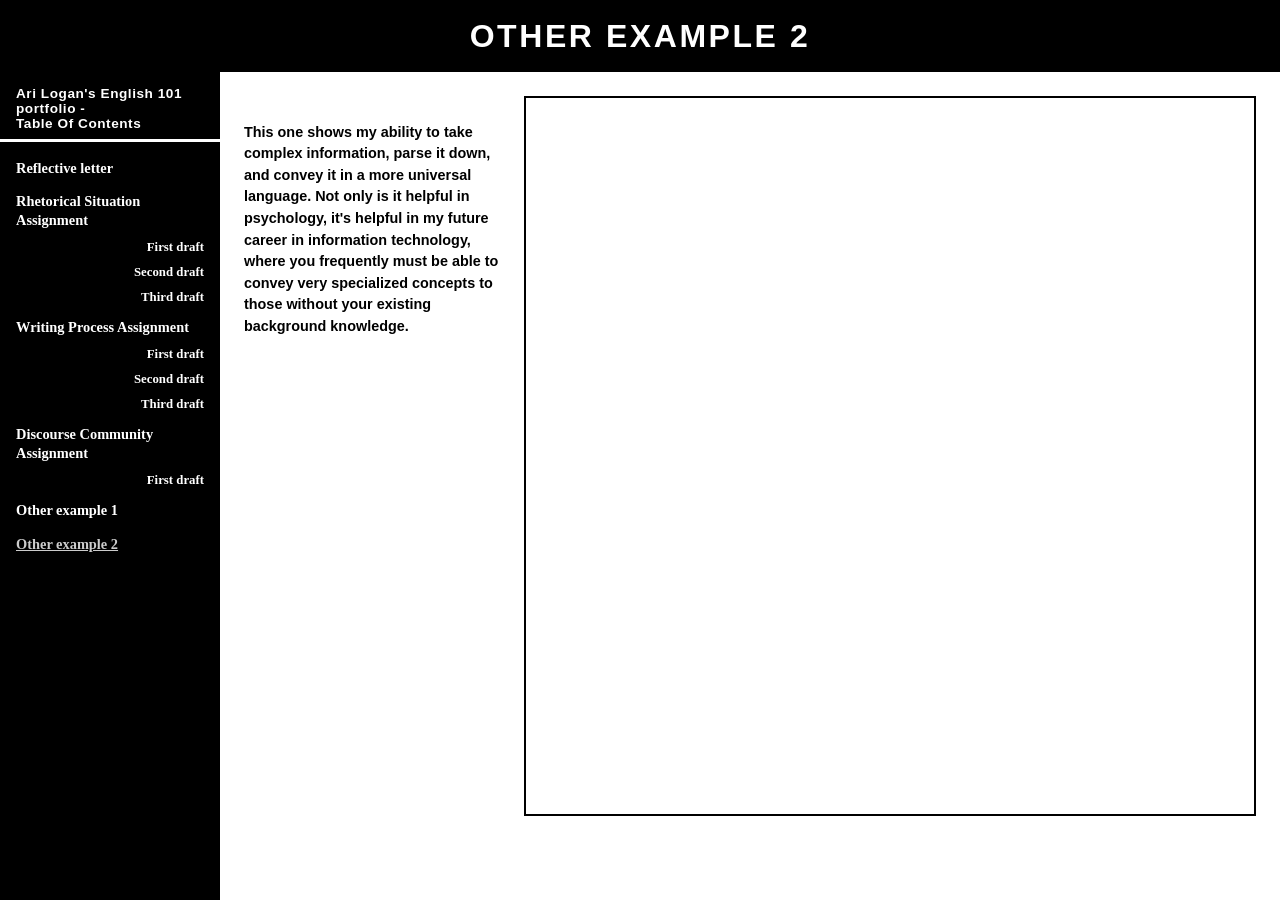
<file: other-example-2.html>
<!DOCTYPE html>
<html lang="en">
<head>
  <meta charset="UTF-8" />
  <meta name="viewport" content="width=device-width, initial-scale=1.0" />
  <title>Other Example 2</title>
  <link rel="stylesheet" href="style.css" />
</head>
<body>

  <header>
    <h1>Other Example 2</h1>
  </header>

  <div class="layout">
    
    <nav class="sidebar">
      <div class="toc-title">Ari Logan's English 101 portfolio -<br>Table Of Contents</div>
      <ul>
        <li><a href="index.html">Reflective letter</a></li>

        <li><a href="final-doc-1.html">Rhetorical Situation Assignment</a>
          <ul class="revisions">
            <li><a href="final-doc-1-rev1.html">First draft</a></li>
            <li><a href="final-doc-1-rev2.html">Second draft</a></li>
            <li><a href="final-doc-1-rev3.html">Third draft</a></li>
          </ul>
        </li>

        <li><a href="final-doc-2.html">Writing Process Assignment</a>
          <ul class="revisions">
            <li><a href="final-doc-2-rev1.html">First draft</a></li>
            <li><a href="final-doc-2-rev2.html">Second draft</a></li>
            <li><a href="final-doc-2-rev3.html">Third draft</a></li>
          </ul>
        </li>

        <li><a href="final-doc-3.html">Discourse Community Assignment</a>
          <ul class="revisions">
            <li><a href="final-doc-3-rev1.html">First draft</a></li>
          </ul>
        </li>

        <li><a href="other-example-1.html">Other example 1</a></li>
        <li><a href="other-example-2.html" class="active">Other example 2</a></li>
      </ul>
    </nav>

    <main class="content">
      <aside class="comments">
        <p><br>This one shows my ability to take complex information, parse it down, and convey it in a more universal language. Not only is it helpful in psychology, it's helpful in my future career in information technology, where you frequently must be able to convey very specialized concepts to those without your existing background knowledge.</p>
      </aside>

      <div class="pdf-viewer">
        <iframe src="pdfs/other-example-2.pdf" title="Other Example 2 PDF"></iframe>
      </div>
    </main>
  </div>

</body>
</html>
</file>
<file: style.css>
/* ===========================
   PORTFOLIO SITE — style.css
   =========================== */

*, *::before, *::after {
  box-sizing: border-box;
  margin: 0;
  padding: 0;
}

:root {
  --black:       #000000;
  --white:       #ffffff;
  --sidebar-w:   220px;
  --header-h:    72px;
  --accent:      #444444;
  --link-active: #ffffff;
  --link-hover:  #cccccc;
  --border:      #000000;
}

body {
  font-family: 'Georgia', serif;
  background: var(--white);
  color: var(--black);
  min-height: 100vh;
  display: flex;
  flex-direction: column;
}

/* ── HEADER ── */
header {
  position: fixed;
  top: 0;
  left: 0;
  right: 0;
  height: var(--header-h);
  background: var(--black);
  color: var(--white);
  display: flex;
  align-items: center;
  justify-content: center;
  z-index: 100;
}

header h1 {
  font-family: 'Arial Black', 'Arial', sans-serif;
  font-size: 2rem;
  font-weight: 900;
  letter-spacing: 0.08em;
  text-transform: uppercase;
}

/* ── LAYOUT SHELL ── */
.layout {
  display: flex;
  margin-top: var(--header-h);
  min-height: calc(100vh - var(--header-h));
}

/* ── SIDEBAR ── */
nav.sidebar {
  position: fixed;
  top: var(--header-h);
  left: 0;
  width: var(--sidebar-w);
  height: calc(100vh - var(--header-h));
  background: var(--black);
  color: var(--white);
  overflow-y: auto;
  padding-bottom: 2rem;
  z-index: 90;
}

nav.sidebar .toc-title {
  font-family: 'Arial Black', 'Arial', sans-serif;
  font-size: 0.85rem;
  font-weight: 900;
  padding: 0.9rem 1rem 0.5rem;
  border-bottom: 3px solid var(--white);
  margin-bottom: 0.5rem;
  letter-spacing: 0.04em;
}

nav.sidebar ul {
  list-style: none;
}

nav.sidebar ul li {
  line-height: 1.3;
}

/* Top-level entries */
nav.sidebar ul > li > a {
  display: block;
  padding: 0.55rem 1rem 0.35rem;
  font-size: 0.9rem;
  font-weight: 700;
  color: var(--white);
  text-decoration: none;
  transition: color 0.15s;
}

nav.sidebar ul > li > a:hover,
nav.sidebar ul > li > a.active {
  color: var(--link-hover);
  text-decoration: underline;
}

/* Revision sub-list */
nav.sidebar ul .revisions {
  list-style: none;
  padding-left: 0;
}

nav.sidebar ul .revisions li a {
  display: block;
  padding: 0.25rem 1rem 0.25rem 2rem;
  font-size: 0.8rem;
  font-weight: 700;
  color: var(--white);
  text-decoration: none;
  text-align: right;
  transition: color 0.15s;
}

nav.sidebar ul .revisions li a:hover,
nav.sidebar ul .revisions li a.active {
  color: var(--link-hover);
  text-decoration: underline;
}

/* ── MAIN CONTENT ── */
main.content {
  margin-left: var(--sidebar-w);
  flex: 1;
  display: grid;
  grid-template-columns: 280px 1fr;
  gap: 0;
  padding: 1.5rem 1.5rem 2rem 1.5rem;
  align-items: start;
}

.blockquote {
	display: inline-block;
	padding-left: 2em;
}

.code-block {
}

.indent {
	margin-left: 2em;
}


/* ── PDF VIEWER ── */
.pdf-viewer {
  border: 2px solid var(--border);
  background: var(--white);
  min-height: 80vh;
  display: flex;
  flex-direction: column;
}

.pdf-viewer iframe {
  width: 100%;
  flex: 1;
  min-height: 75vh;
  border: none;
  display: block;
}

.pdf-placeholder {
  width: 100%;
  flex: 1;
  min-height: 75vh;
  display: flex;
  align-items: center;
  justify-content: center;
  font-family: 'Arial Black', 'Arial', sans-serif;
  font-size: 1.6rem;
  font-weight: 900;
  color: var(--black);
  background: var(--white);
}

/* ── COMMENTS COLUMN ── */
.comments {
  padding: 0.25rem 1.5rem 0 0;
}

.comments p {
  font-size: 0.9rem;
  font-weight: 700;
  font-family: 'Arial', sans-serif;
  color: var(--black);
  line-height: 1.5;
}

/* ── RESPONSIVE ── */
@media (max-width: 900px) {
  main.content {
    grid-template-columns: 1fr;
  }
  .comments {
    padding: 1rem 0 0 0;
  }
}

@media (max-width: 640px) {
  nav.sidebar {
    position: relative;
    width: 100%;
    height: auto;
    top: 0;
  }
  .layout {
    flex-direction: column;
  }
  main.content {
    margin-left: 0;
  }
  header h1 {
    font-size: 1.3rem;
  }
}

footer {
	text-align: right;
	padding: 8px;
	background-color: Black;
	color: white;
}
</file>
